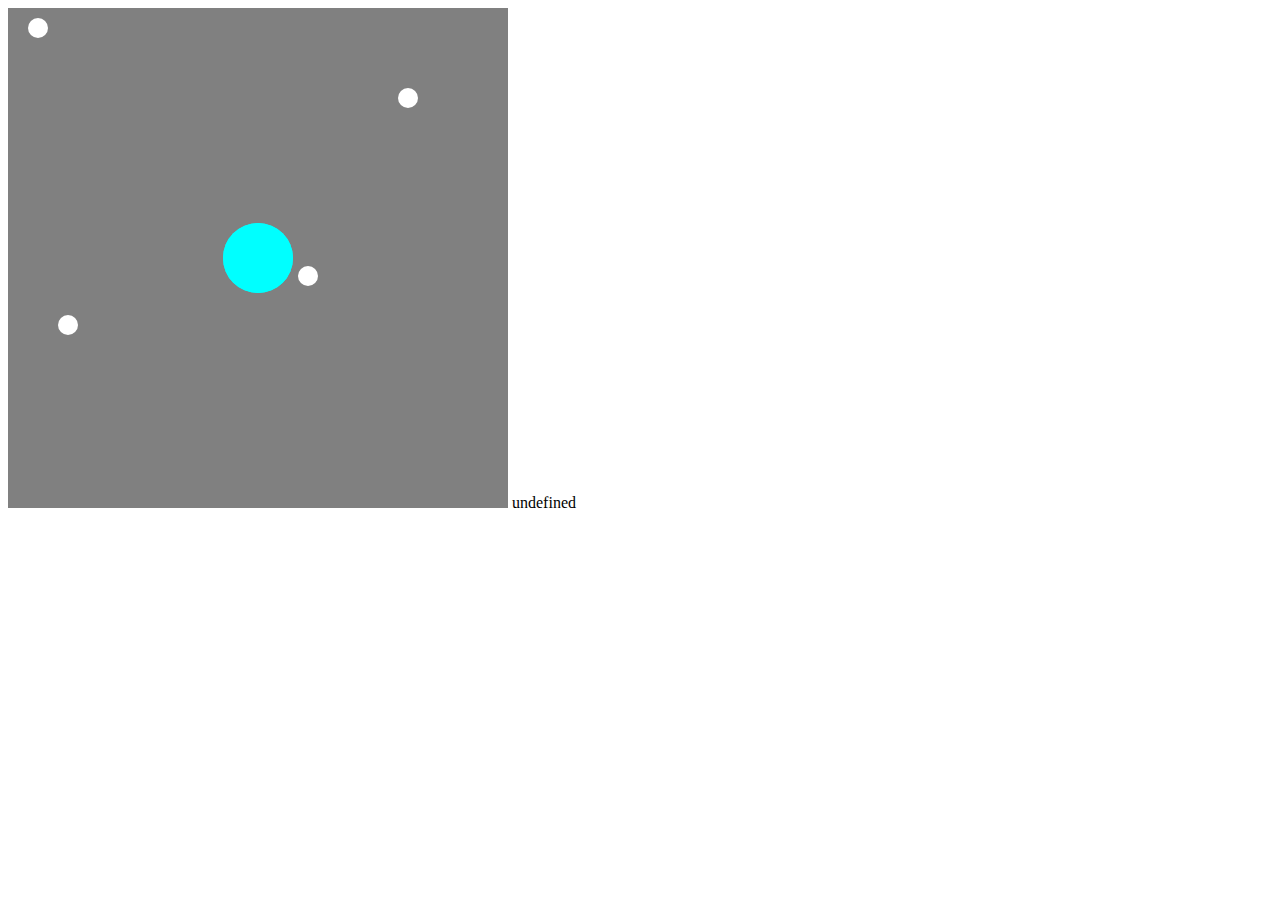
<file: ajar_io/index.html>
<!DOCTYPE>
<html>
     <head>
          <title>Ajar.io</title>
     </head>
     <body>
          <canvas id="canvas" width="500px" height="500px"></canvas>
          <script type="text/javascript" src="app.js"></script>
     </body>
</html>
</file>
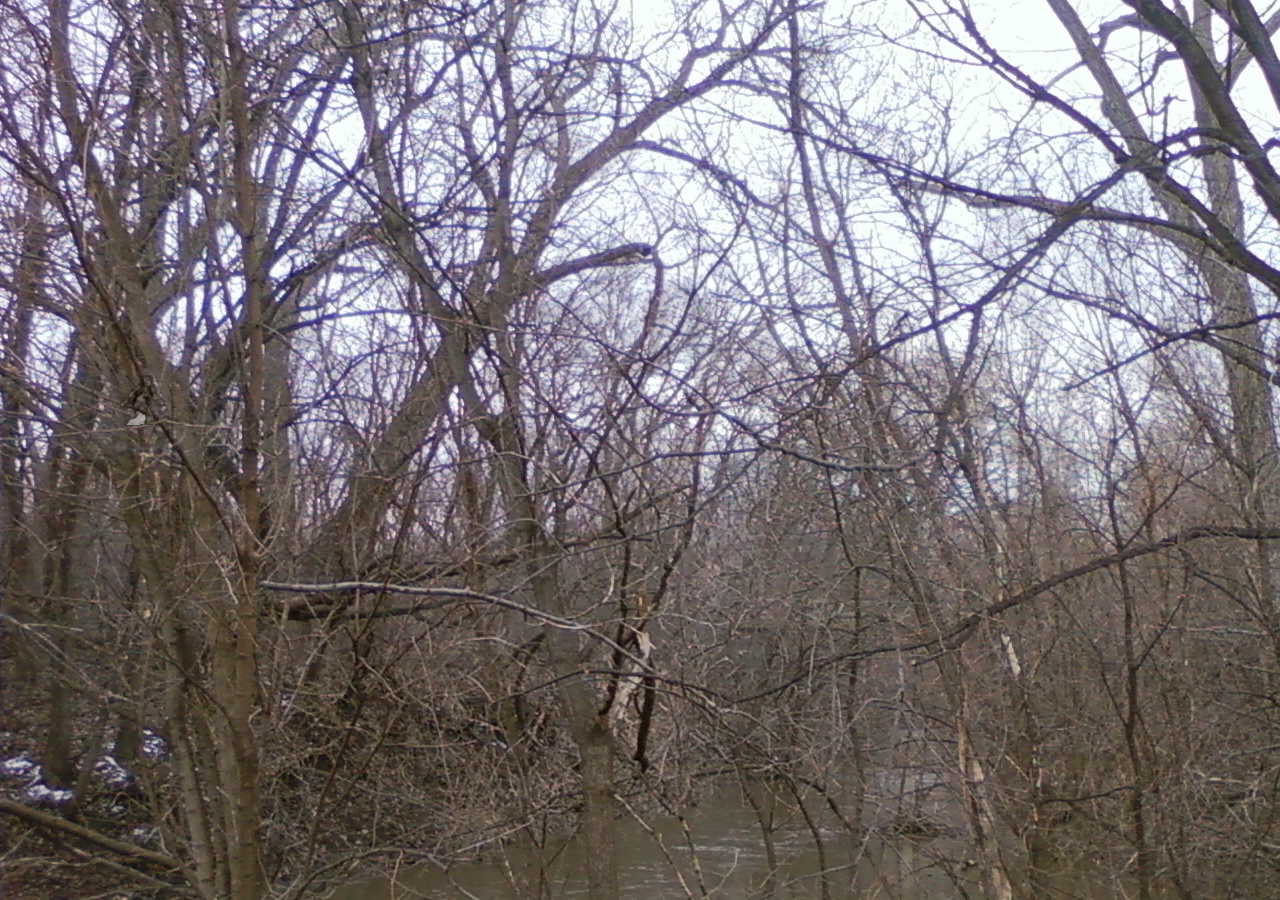
<file: find_bigfoot/index.html>
<!DOCTYPE html>
<html>
     <head>
          <style>
               body {
                    background-image: url("assets/forest.jpg");
               }
               img {
                    position: absolute;
                    left: 120px;
                    top: 375px;
               }
          </style>
     </head>
     <body>
          <img src="assets/bigfoot.png"
               onclick="alert('Woohoo, you win! You found Bigfoot!');">
     </body>
</html>
</file>
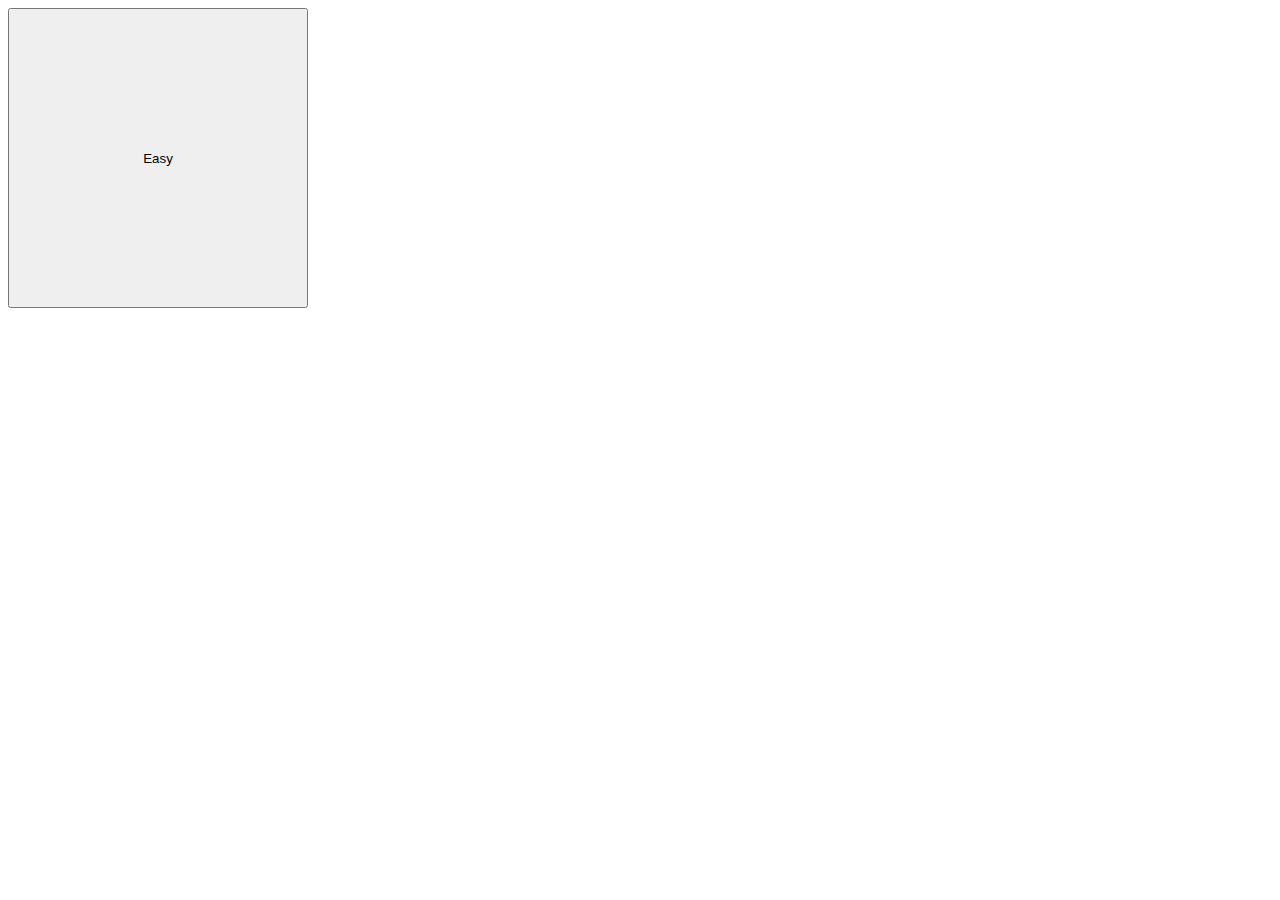
<file: that_was_easy/index.html>
<!DOCTYPE html>
<html>
     <head>
          <title>That Was Easy</title>
          <link href="styles.css" rel="stylesheet">
     </head>
     <body>
          <button id="easy">Easy</button>
          
          <script src="https://code.jquery.com/jquery-2.2.3.min.js"></script>
          <script src="main.js"></script>
     </body>
</html>
</file>
<file: that_was_easy/styles.css>
#easy {
     width: 300px;
     height: 300px;
}
</file>
